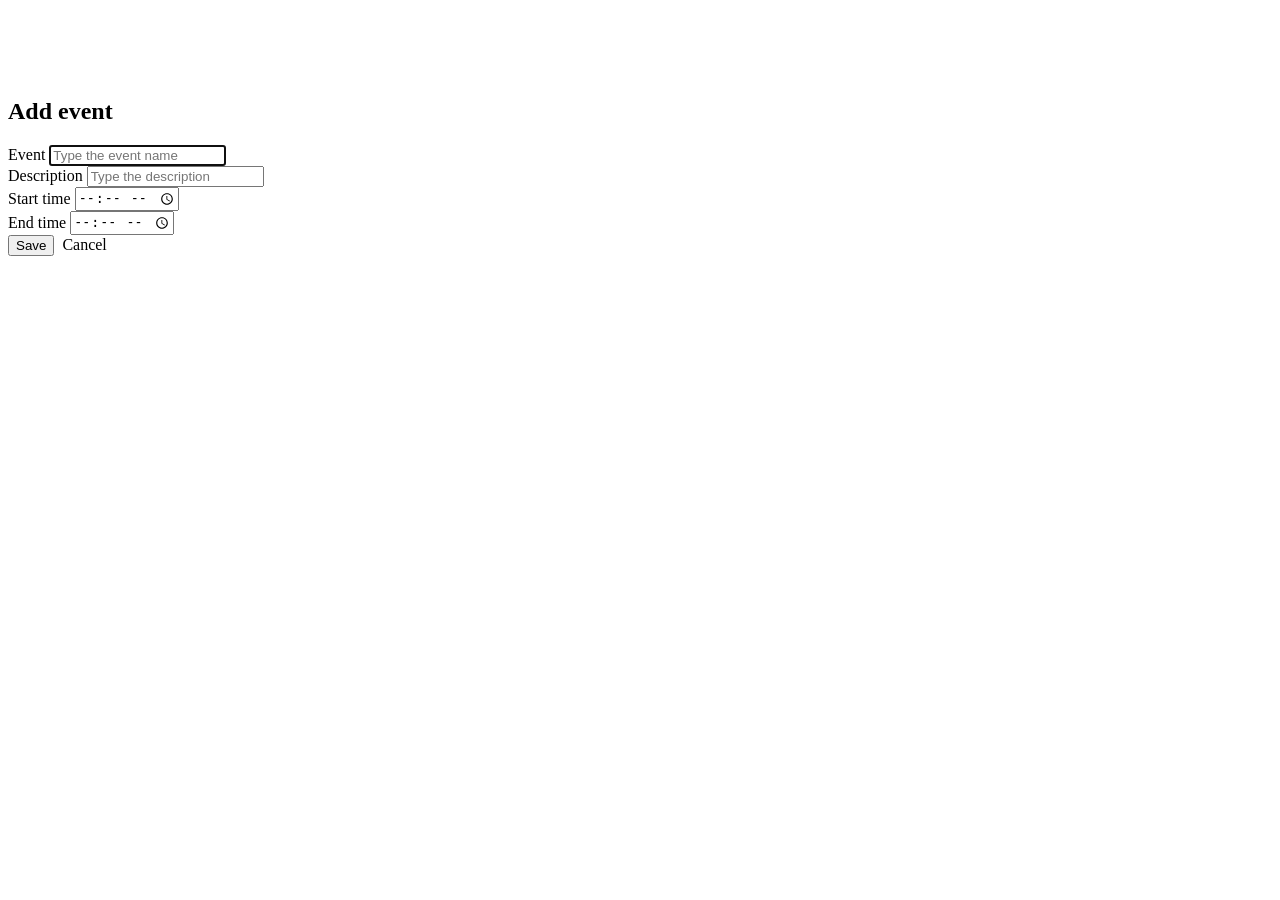
<file: src/main/resources/templates/plannedEvents/add_plannedEvent.html>
<!DOCTYPE html>
<html lang="es" xmlns:th="http://www.thymeleaf.org"
      xmlns:layout="http://www.ultraq.net.nz/thymeleaf/layout"
      layout:decorate="master" xmlns:form="http://www.w3.org/1999/xhtml">
<body>
<main layout:fragment="content" style="padding-top: 70px;">
    <div class="col-12">
        <h2>Add event</h2>
        <div th:classappend="'alert-' + (${clase != null} ? ${clase} : info)" th:if="${mensaje != null}"
             th:text="${mensaje}"
             class="alert">
        </div>
        <form th:object="${plannedEvent}" th:action="@{/plannedEvents/add}" method="post">
            <div class="form-group">
                <label for="workshop">Event</label>
                <input autocomplete="off" autofocus th:field="*{workshop}" id="workshop"
                       placeholder="Type the event name" type="text"
                       class="form-control" th:classappend="${#fields.hasErrors('workshop')} ? 'is-invalid' : ''">
                <div class="invalid-feedback" th:errors="*{workshop}"></div>
            </div>
            <div class="form-group">
                <label for="speaker">Description</label>
                <input autocomplete="off" autofocus th:field="*{speaker}" id="speaker"
                       placeholder="Type the description" type="text"
                       class="form-control" th:classappend="${#fields.hasErrors('speaker')} ? 'is-invalid' : ''">
                <div class="invalid-feedback" th:errors="*{speaker}"></div>
            </div>
            <div class="form-group">
                <label for="startTime">Start time</label>
                <input autocomplete="off" th:field="*{startTime}" id="startTime"
                       placeholder="Start time in format HH:MM" type="time"
                       class="form-control" th:classappend="${#fields.hasErrors('startTime')} ? 'is-invalid' : ''">
                <div class="invalid-feedback" th:errors="*{startTime}"></div>
            </div>
            <div class="form-group">
                <label for="endTime">End time</label>
                <input autocomplete="off" th:field="*{endTime}" id="endTime"
                       placeholder="End time in format HH:MM" type="time"
                       class="form-control" th:classappend="${#fields.hasErrors('endTime')} ? 'is-invalid' : ''">
                <div class="invalid-feedback" th:errors="*{endTime}"></div>
            </div>
            <button class="btn btn-light" type="submit">Save</button>
            &nbsp;<a class="btn btn-light" th:href="@{/plannedEvents/show}">Cancel</a>
        </form>
    </div>
</main>
</body>
</html>
</file>
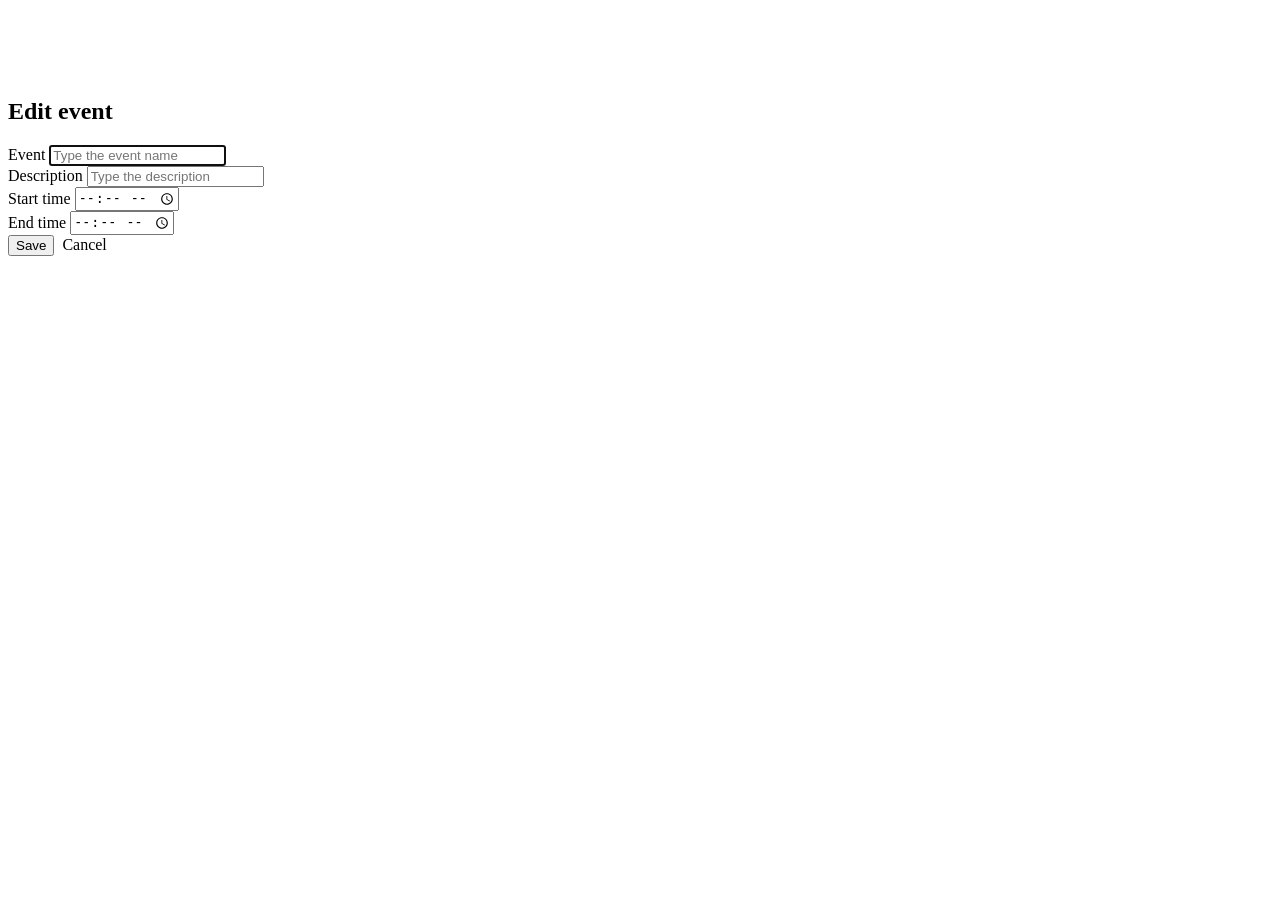
<file: src/main/resources/templates/plannedEvents/edit_plannedEvent.html>
<!DOCTYPE html>
<html lang="es" xmlns:th="http://www.thymeleaf.org"
      xmlns:layout="http://www.ultraq.net.nz/thymeleaf/layout"
      layout:decorate="master">
<body>
<main layout:fragment="content" style="padding-top: 70px;">
    <div class="col-12">
        <h2>Edit event</h2>
        <form th:object="${plannedEvent}" th:action="@{/plannedEvents/edit/} + ${plannedEvent.id}" method="post">
            <input type="hidden" th:field="*{id}">
            <div class="form-group">
                <label for="workshop">Event</label>
                <input autocomplete="off" autofocus th:field="*{workshop}" id="workshop"
                       placeholder="Type the event name" type="text"
                       class="form-control" th:classappend="${#fields.hasErrors('workshop')} ? 'is-invalid' : ''">
                <div class="invalid-feedback" th:errors="*{workshop}"></div>
            </div>
            <div class="form-group">
                <label for="Speaker">Description</label>
                <input autocomplete="off" autofocus th:field="*{Speaker}" id="Speaker"
                       placeholder="Type the description" type="text"
                       class="form-control" th:classappend="${#fields.hasErrors('Speaker')} ? 'is-invalid' : ''">
                <div class="invalid-feedback" th:errors="*{Speaker}"></div>
            </div>
            <div class="form-group">
                <label for="startTime">Start time</label>
                <input autocomplete="off" autofocus th:field="*{startTime}" id="startTime"
                       placeholder="Start time in format HH:MM" type="time"
                       class="form-control" th:classappend="${#fields.hasErrors('startTime')} ? 'is-invalid' : ''">
                <div class="invalid-feedback" th:errors="*{startTime}"></div>
            </div>
            <div class="form-group">
                <label for="endTime">End time</label>
                <input autocomplete="off" autofocus th:field="*{endTime}" id="endTime"
                       placeholder="End time in format HH:MM" type="time"
                       class="form-control" th:classappend="${#fields.hasErrors('endTime')} ? 'is-invalid' : ''">
                <div class="invalid-feedback" th:errors="*{endTime}"></div>
            </div>
            <button class="btn btn-light" type="submit">Save</button>
            &nbsp;<a class="btn btn-light" th:href="@{/plannedEvents/show}">Cancel</a>
        </form>
    </div>
</main>
</body>
</html>
</file>
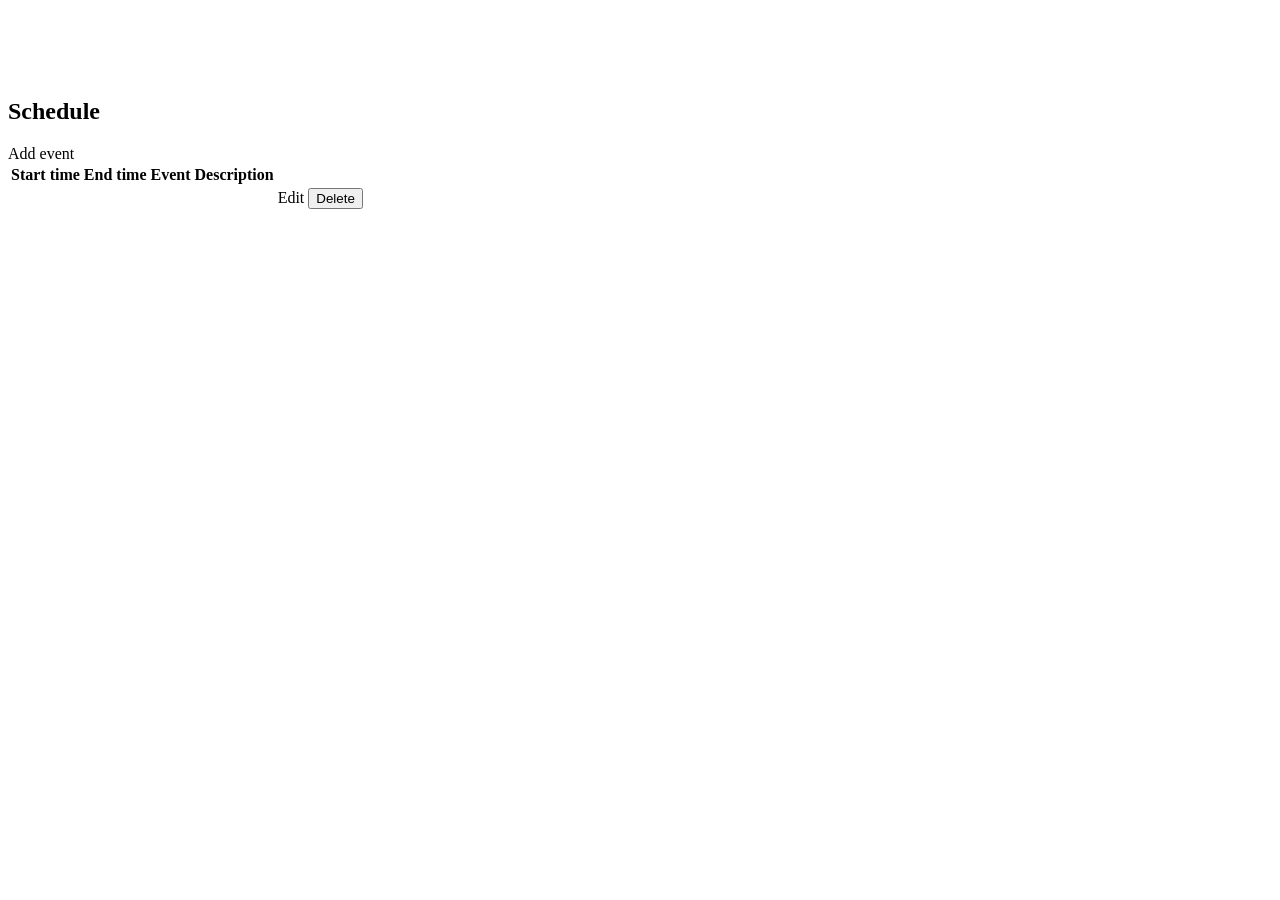
<file: src/main/resources/templates/plannedEvents/see_plannedEvents.html>
<!DOCTYPE html>
<html lang="es" xmlns:th="http://www.thymeleaf.org"
      xmlns:layout="http://www.ultraq.net.nz/thymeleaf/layout"
      layout:decorate="master">
<body>
<main layout:fragment="content" style="padding-top: 70px;">
    <div class="col-12">
        <h2>Schedule</h2>
        <div th:classappend="'alert-' + (${clase != null} ? ${clase} : info)" th:if="${mensaje != null}"
             th:text="${mensaje}"
             class="alert">
        </div>
        <a class="btn btn-light mb-2" th:href="@{/plannedEvents/add}">Add event</a>
        <div class="table-responsive">
            <table class="table table-borderless">
                <thead>
                <tr>
                    <th>Start time</th>
                    <th>End time</th>
                    <th>Event</th>
                    <th>Description</th>
                    <th></th>
                    <th></th>
                </tr>
                </thead>
                <tbody>
                <tr th:each="plannedEvent : ${plannedEvents}">
                    <td th:text="${plannedEvent.startTime}"></td>
                    <td th:text="${plannedEvent.endTime}"></td>
                    <td th:text="${plannedEvent.workshop}"></td>
                    <td th:text="${plannedEvent.speaker}"></td>
                    <td>
                        <a class="btn btn-light" th:href="@{/plannedEvents/edit/} + ${plannedEvent.id}">Edit<i
                                class="fa fa-edit"></i></a>
                    </td>
                    <td>
                        <form th:action="@{/plannedEvents/delete}" method="post">
                            <input type="hidden" name="id" th:value="${plannedEvent.id}"/>
                            <button type="submit" class="btn btn-light">Delete<i class="fa fa-trash"></i>
                            </button>
                        </form>
                    </td>
                </tr>
                </tbody>
            </table>
        </div>
    </div>
</main>
</body>
</html>
</file>
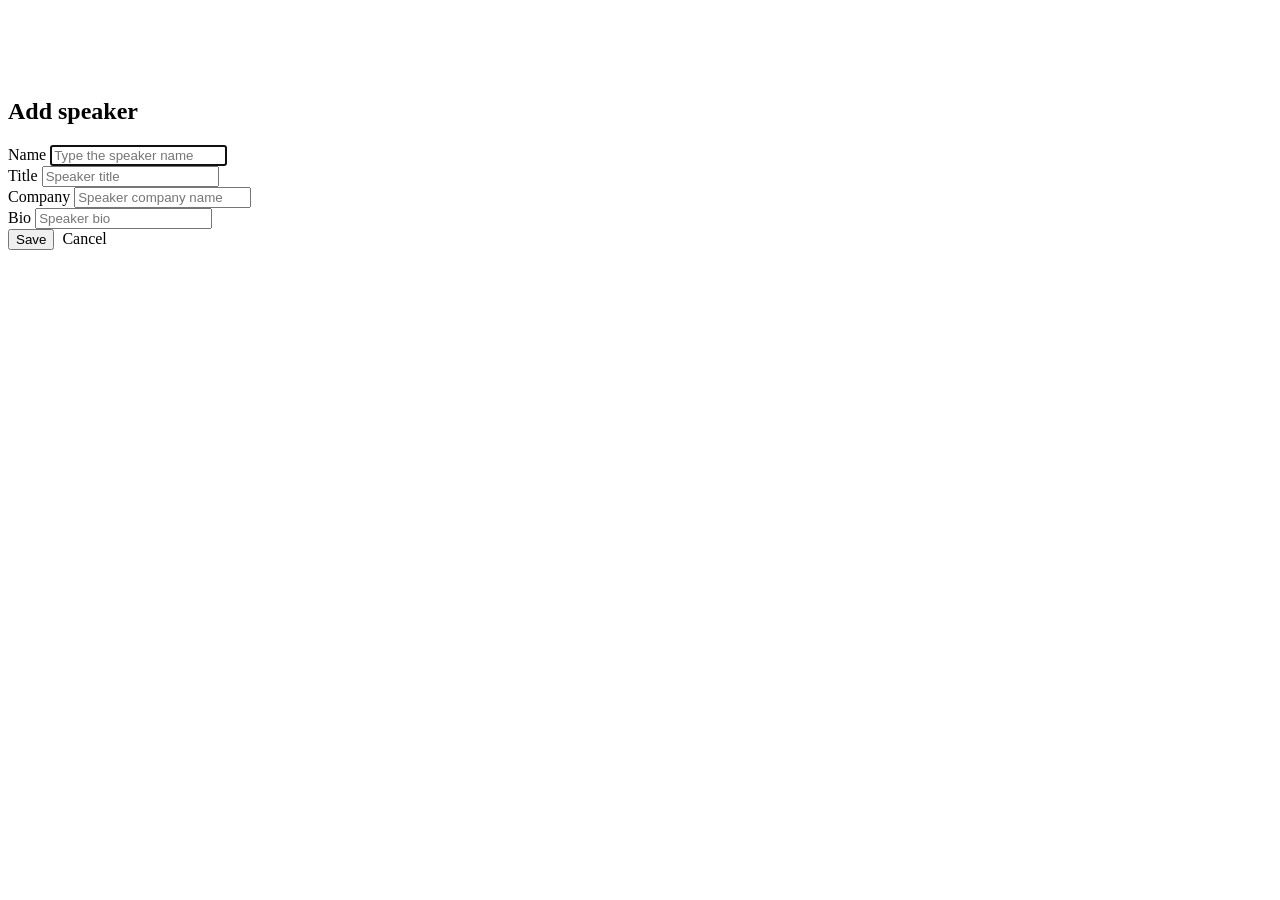
<file: src/main/resources/templates/speakers/add_speaker.html>
<!DOCTYPE html>
<html lang="es" xmlns:th="http://www.thymeleaf.org"
      xmlns:layout="http://www.ultraq.net.nz/thymeleaf/layout"
      layout:decorate="master">
<body>
<main layout:fragment="content" style="padding-top: 70px;">
    <div class="col-12">
        <h2>Add speaker</h2>
        <div th:classappend="'alert-' + (${clase != null} ? ${clase} : info)" th:if="${mensaje != null}"
             th:text="${mensaje}"
             class="alert">
        </div>
        <form th:object="${speaker}" th:action="@{/speakers/add}" method="post">
            <div class="form-group">
                <label for="name">Name</label>
                <input autocomplete="off" autofocus th:field="*{name}" id="name"
                       placeholder="Type the speaker name" type="text"
                       class="form-control" th:classappend="${#fields.hasErrors('name')} ? 'is-invalid' : ''">
                <div class="invalid-feedback" th:errors="*{name}"></div>
            </div>
            <div class="form-group">
                <label for="title">Title</label>
                <input autocomplete="off" th:field="*{title}" id="title"
                       placeholder="Speaker title" type="text"
                       class="form-control" th:classappend="${#fields.hasErrors('title')} ? 'is-invalid' : ''">
                <div class="invalid-feedback" th:errors="*{title}"></div>
            </div>
            <div class="form-group">
                <label for="company">Company</label>
                <input autocomplete="off" th:field="*{company}" id="company"
                       placeholder="Speaker company name" type="text"
                       class="form-control" th:classappend="${#fields.hasErrors('company')} ? 'is-invalid' : ''">
                <div class="invalid-feedback" th:errors="*{company}"></div>
            </div>
            <div class="form-group">
                <label for="bio">Bio</label>
                <input autocomplete="off" th:field="*{bio}" id="bio" placeholder="Speaker bio"
                       type="text"
                       class="form-control" th:classappend="${#fields.hasErrors('bio')} ? 'is-invalid' : ''">
                <div class="invalid-feedback" th:errors="*{bio}"></div>

            </div>
            <button class="btn btn-light" type="submit">Save</button>
            &nbsp;<a class="btn btn-light" th:href="@{/speakers/show}">Cancel</a>
        </form>
    </div>
</main>
</body>
</html>
</file>
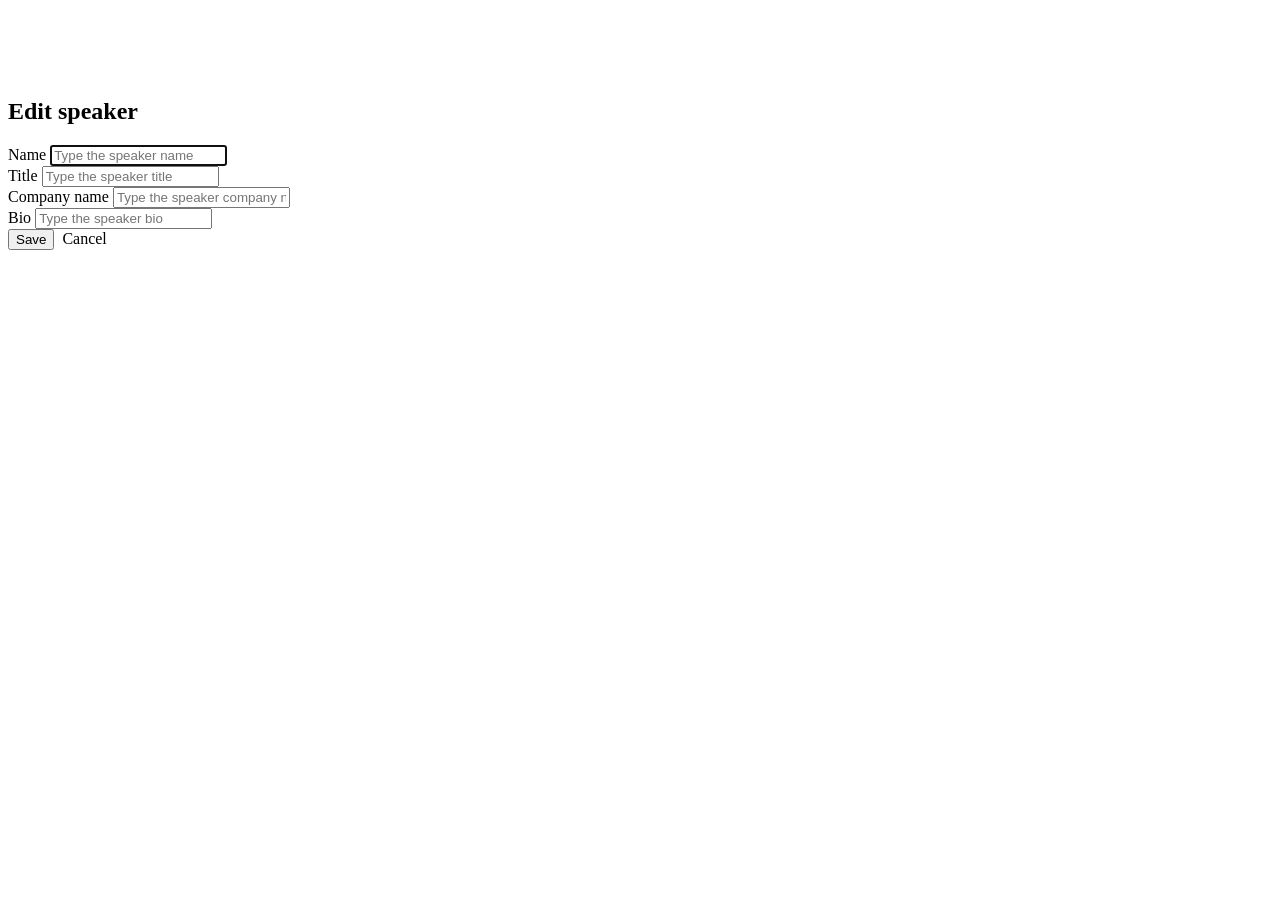
<file: src/main/resources/templates/speakers/edit_speaker.html>
<!DOCTYPE html>
<html lang="es" xmlns:th="http://www.thymeleaf.org"
      xmlns:layout="http://www.ultraq.net.nz/thymeleaf/layout"
      layout:decorate="master">
<body>
<main layout:fragment="content" style="padding-top: 70px;">
    <div class="col-12">
        <h2>Edit speaker</h2>
        <form th:object="${speaker}" th:action="@{/speakers/edit/} + ${speaker.id}" method="post">
            <input type="hidden" th:field="*{id}">
            <div class="form-group">
                <label for="name">Name</label>
                <input autocomplete="off" autofocus th:field="*{name}" id="name"
                       placeholder="Type the speaker name" type="text"
                       class="form-control" th:classappend="${#fields.hasErrors('name')} ? 'is-invalid' : ''">
                <div class="invalid-feedback" th:errors="*{name}"></div>
            </div>
            <div class="form-group">
                <label for="title">Title</label>
                <input autocomplete="off" autofocus th:field="*{title}" id="title"
                       placeholder="Type the speaker title" type="text"
                       class="form-control" th:classappend="${#fields.hasErrors('title')} ? 'is-invalid' : ''">
                <div class="invalid-feedback" th:errors="*{title}"></div>
            </div>
            <div class="form-group">
                <label for="company">Company name</label>
                <input autocomplete="off" autofocus th:field="*{company}" id="company"
                       placeholder="Type the speaker company name" type="text"
                       class="form-control" th:classappend="${#fields.hasErrors('company')} ? 'is-invalid' : ''">
                <div class="invalid-feedback" th:errors="*{company}"></div>
            </div>
            <div class="form-group">
                <label for="bio">Bio</label>
                <input autocomplete="off" autofocus th:field="*{bio}" id="bio"
                       placeholder="Type the speaker bio" type="text"
                       class="form-control" th:classappend="${#fields.hasErrors('bio')} ? 'is-invalid' : ''">
                <div class="invalid-feedback" th:errors="*{bio}"></div>
            </div>
            <button class="btn btn-light" type="submit">Save</button>
            &nbsp;<a class="btn btn-light" th:href="@{/speakers/show}">Cancel</a>
        </form>
    </div>
</main>
</body>
</html>
</file>
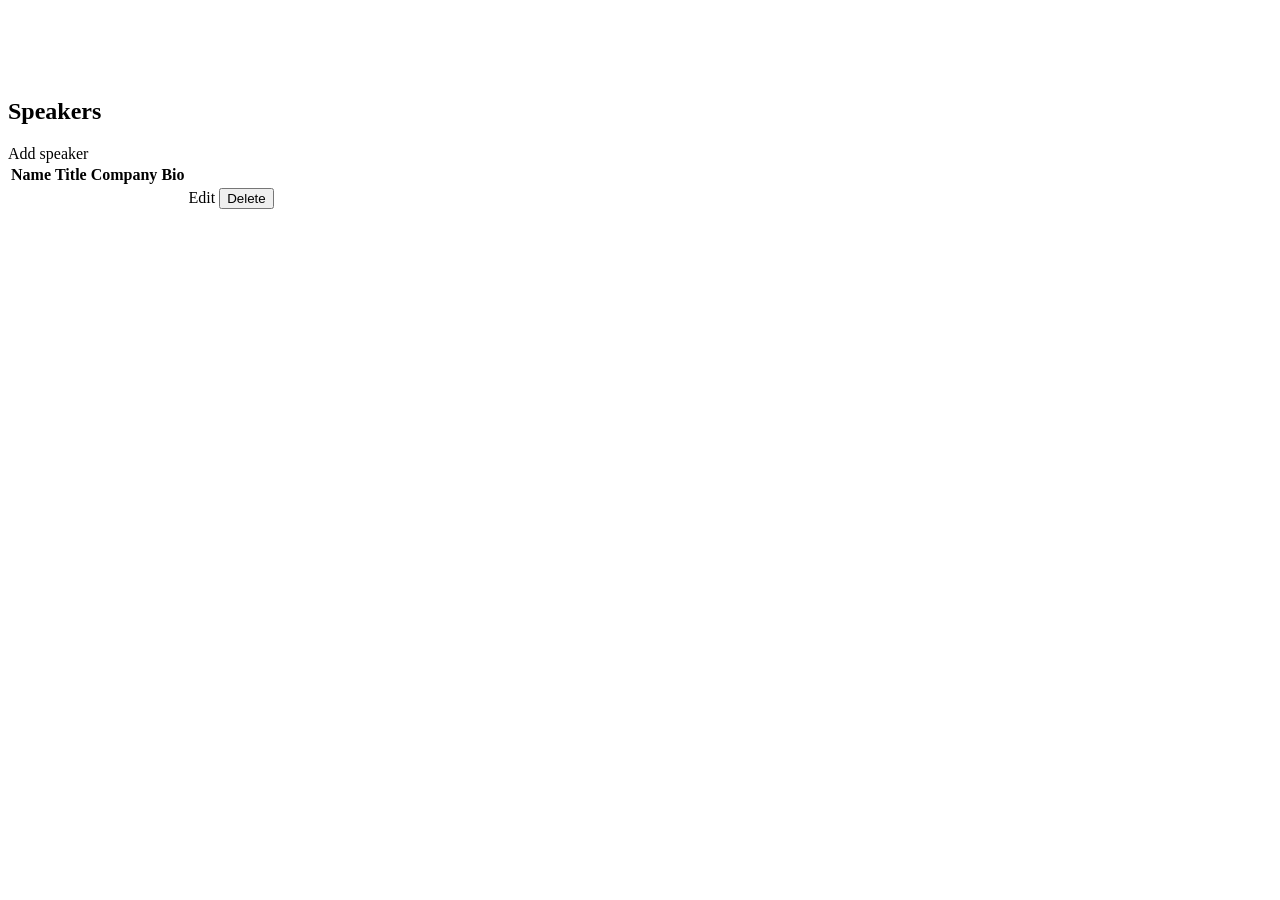
<file: src/main/resources/templates/speakers/see_speakers.html>
<!DOCTYPE html>
<html lang="es" xmlns:th="http://www.thymeleaf.org"
      xmlns:layout="http://www.ultraq.net.nz/thymeleaf/layout"
      layout:decorate="master">
<body>
<main layout:fragment="content" style="padding-top: 70px;">
    <div class="col-12">
        <h2>Speakers</h2>
        <div th:classappend="'alert-' + (${clase != null} ? ${clase} : info)" th:if="${mensaje != null}"
             th:text="${mensaje}"
             class="alert">
        </div>
        <a class="btn btn-light mb-2" th:href="@{/speakers/add}">Add speaker</a>
        <div class="table-responsive">
            <table class="table table-borderless">
                <thead>
                <tr>
                    <th>Name</th>
                    <th>Title</th>
                    <th>Company</th>
                    <th>Bio</th>
                    <th></th>
                    <th></th>
                </tr>
                </thead>
                <tbody>
                <tr th:each="speaker : ${speakers}">
                    <td th:text="${speaker.name}"></td>
                    <td th:text="${speaker.title}"></td>
                    <td th:text="${speaker.company}"></td>
                    <td th:text="${speaker.bio}"></td>
                    <td>
                        <a class="btn btn-light" th:href="@{/speakers/edit/} + ${speaker.id}">Edit<i
                                class="fa fa-edit"></i></a>
                    </td>
                    <td>
                        <form th:action="@{/speakers/delete}" method="post">
                            <input type="hidden" name="id" th:value="${speaker.id}"/>
                            <button type="submit" class="btn btn-light">Delete<i class="fa fa-trash"></i>
                            </button>
                        </form>
                    </td>
                </tr>
                </tbody>
            </table>
        </div>
    </div>
</main>
</body>
</html>
</file>
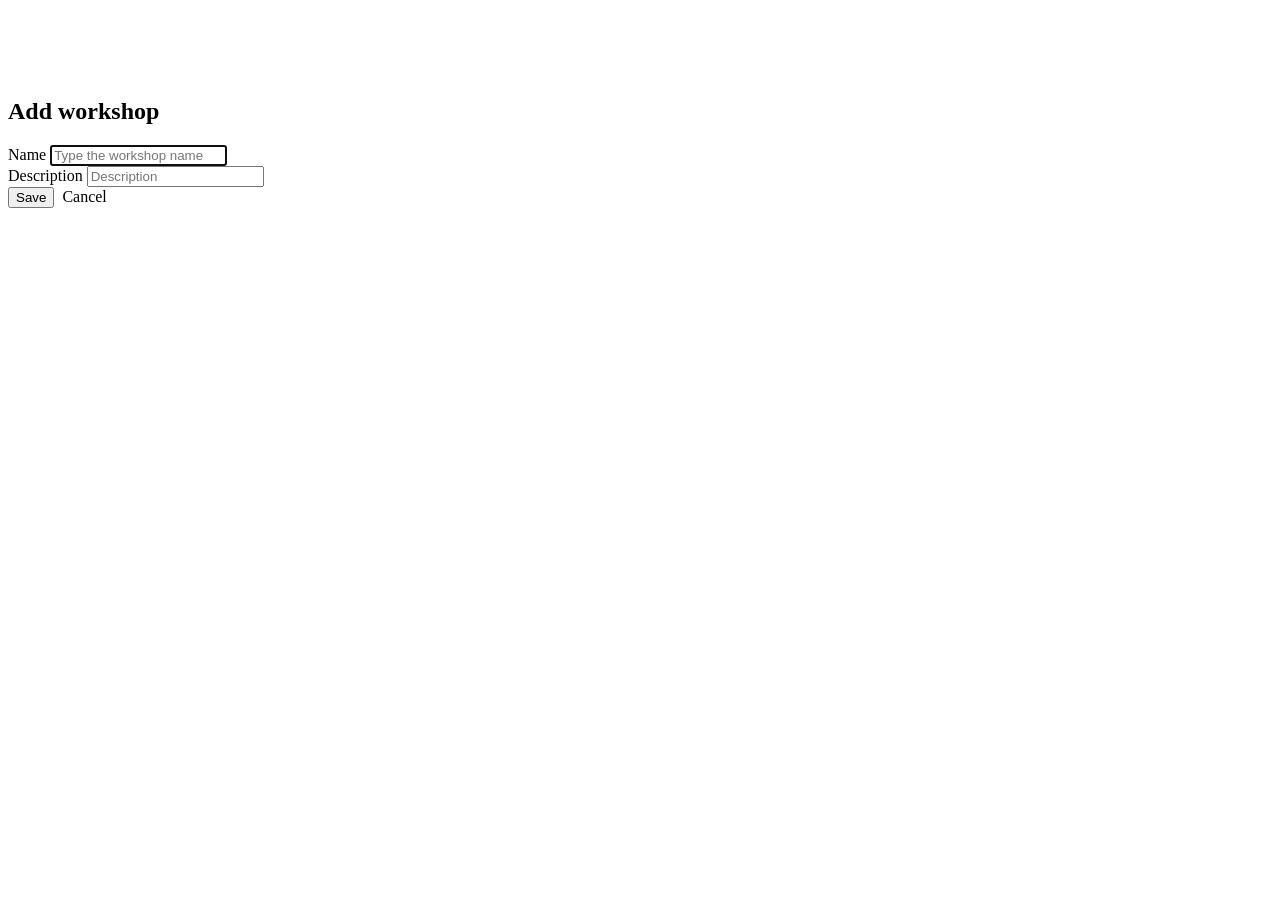
<file: src/main/resources/templates/workshops/add_workshop.html>
<!DOCTYPE html>
<html lang="es" xmlns:th="http://www.thymeleaf.org"
      xmlns:layout="http://www.ultraq.net.nz/thymeleaf/layout"
      layout:decorate="master">
<body>
<main layout:fragment="content" style="padding-top: 70px;">
    <div class="col-12">
        <h2>Add workshop</h2>
        <div th:classappend="'alert-' + (${clase != null} ? ${clase} : info)" th:if="${mensaje != null}"
             th:text="${mensaje}"
             class="alert">
        </div>
        <form th:object="${workshop}" th:action="@{/workshops/add}" method="post">
            <div class="form-group">
                <label for="name">Name</label>
                <input autocomplete="off" autofocus th:field="*{name}" id="name"
                       placeholder="Type the workshop name" type="text"
                       class="form-control" th:classappend="${#fields.hasErrors('name')} ? 'is-invalid' : ''">
                <div class="invalid-feedback" th:errors="*{name}"></div>
            </div>
            <div class="form-group">
                <label for="description">Description</label>
                <input autocomplete="off" th:field="*{description}" id="description"
                       placeholder="Description" type="text"
                       class="form-control" th:classappend="${#fields.hasErrors('description')} ? 'is-invalid' : ''">
                <div class="invalid-feedback" th:errors="*{description}"></div>
            </div>
            <button class="btn btn-light" type="submit">Save</button>
            &nbsp;<a class="btn btn-light" th:href="@{/workshops/show}">Cancel</a>
        </form>
    </div>
</main>
</body>
</html>
</file>
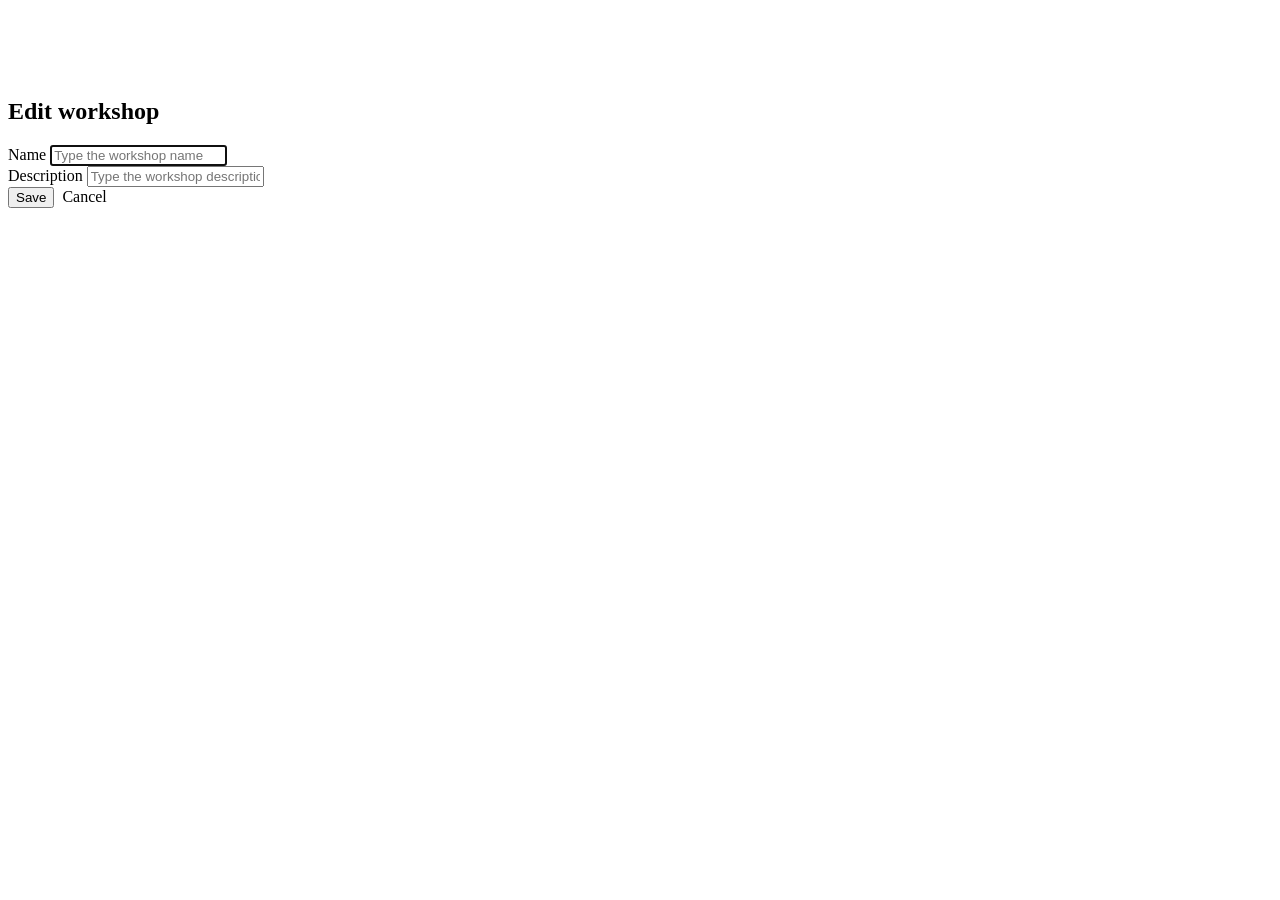
<file: src/main/resources/templates/workshops/edit_workshop.html>
<!DOCTYPE html>
<html lang="es" xmlns:th="http://www.thymeleaf.org"
      xmlns:layout="http://www.ultraq.net.nz/thymeleaf/layout"
      layout:decorate="master">
<body>
<main layout:fragment="content" style="padding-top: 70px;">
    <div class="col-12">
        <h2>Edit workshop</h2>
        <form th:object="${workshop}" th:action="@{/workshops/edit/} + ${workshop.id}" method="post">
            <input type="hidden" th:field="*{id}">
            <div class="form-group">
                <label for="name">Name</label>
                <input autocomplete="off" autofocus th:field="*{name}" id="name"
                       placeholder="Type the workshop name" type="text"
                       class="form-control" th:classappend="${#fields.hasErrors('name')} ? 'is-invalid' : ''">
                <div class="invalid-feedback" th:errors="*{name}"></div>
            </div>
            <div class="form-group">
                <label for="description">Description</label>
                <input autocomplete="off" autofocus th:field="*{description}" id="description"
                       placeholder="Type the workshop description" type="text"
                       class="form-control" th:classappend="${#fields.hasErrors('description')} ? 'is-invalid' : ''">
                <div class="invalid-feedback" th:errors="*{description}"></div>
            </div>
            <button class="btn btn-light" type="submit">Save</button>
            &nbsp;<a class="btn btn-light" th:href="@{/workshops/show}">Cancel</a>
        </form>
    </div>
</main>
</body>
</html>
</file>
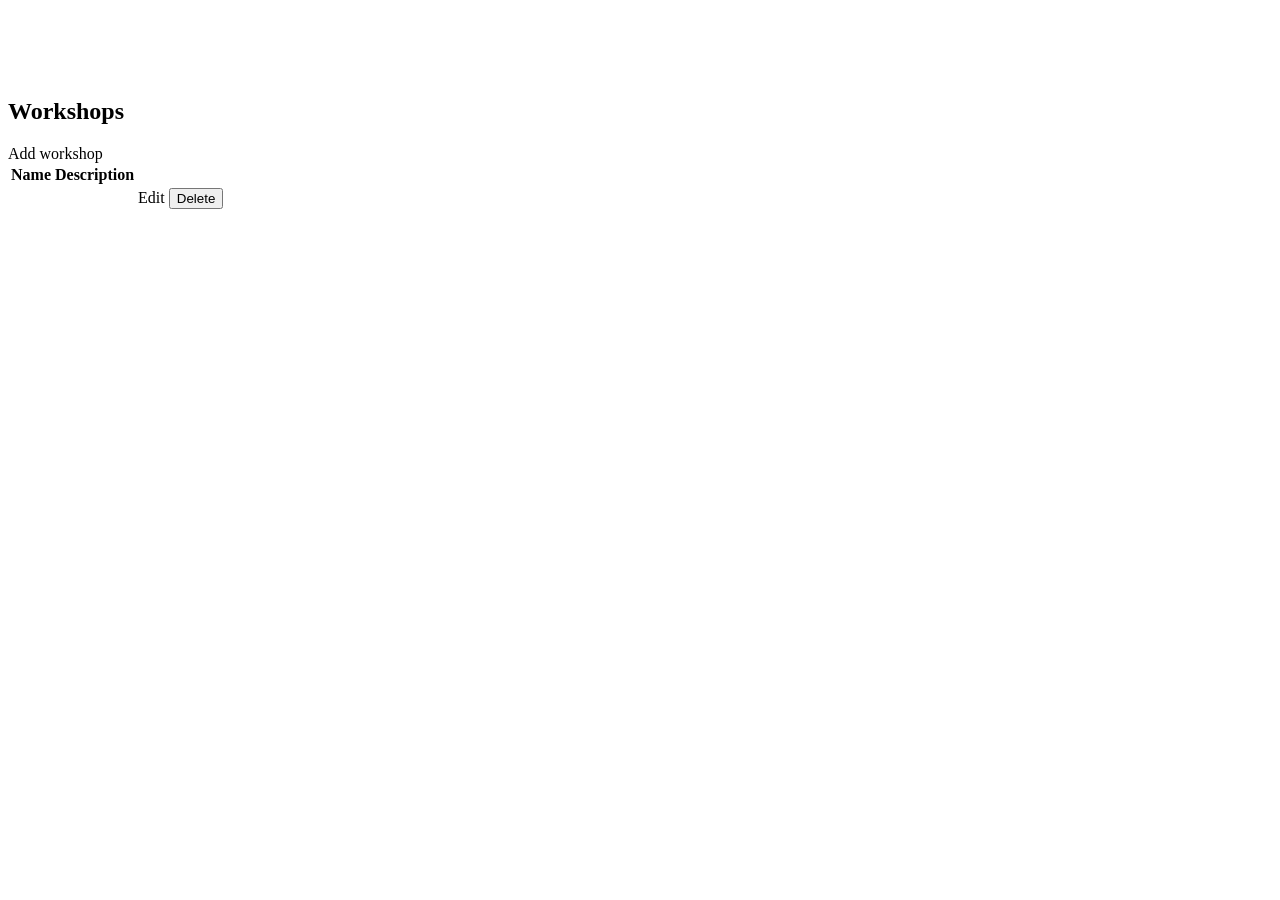
<file: src/main/resources/templates/workshops/see_workshops.html>
<!DOCTYPE html>
<html lang="es" xmlns:th="http://www.thymeleaf.org"
      xmlns:layout="http://www.ultraq.net.nz/thymeleaf/layout"
      layout:decorate="master">
<body>
<main layout:fragment="content" style="padding-top: 70px;">
    <div class="col-12">
        <h2>Workshops</h2>
        <div th:classappend="'alert-' + (${clase != null} ? ${clase} : info)" th:if="${mensaje != null}"
             th:text="${mensaje}"
             class="alert">
        </div>
        <a class="btn btn-light mb-2" th:href="@{/workshops/add}">Add workshop</a>
        <div class="table-responsive">
            <table class="table table-borderless">
                <thead>
                <tr>
                    <th>Name</th>
                    <th>Description</th>
                    <th></th>
                    <th></th>
                </tr>
                </thead>
                <tbody>
                <tr th:each="workshop : ${workshops}">
                    <td th:text="${workshop.name}"></td>
                    <td th:text="${workshop.description}"></td>
                    <td>
                        <a class="btn btn-light" th:href="@{/workshops/edit/} + ${workshop.id}">Edit<i
                                class="fa fa-edit"></i></a>
                    </td>
                    <td>
                        <form th:action="@{/workshops/delete}" method="post">
                            <input type="hidden" name="id" th:value="${workshop.id}"/>
                            <button type="submit" class="btn btn-light">Delete<i class="fa fa-trash"></i>
                            </button>
                        </form>
                    </td>
                </tr>
                </tbody>
            </table>
        </div>
    </div>
</main>
</body>
</html>
</file>
